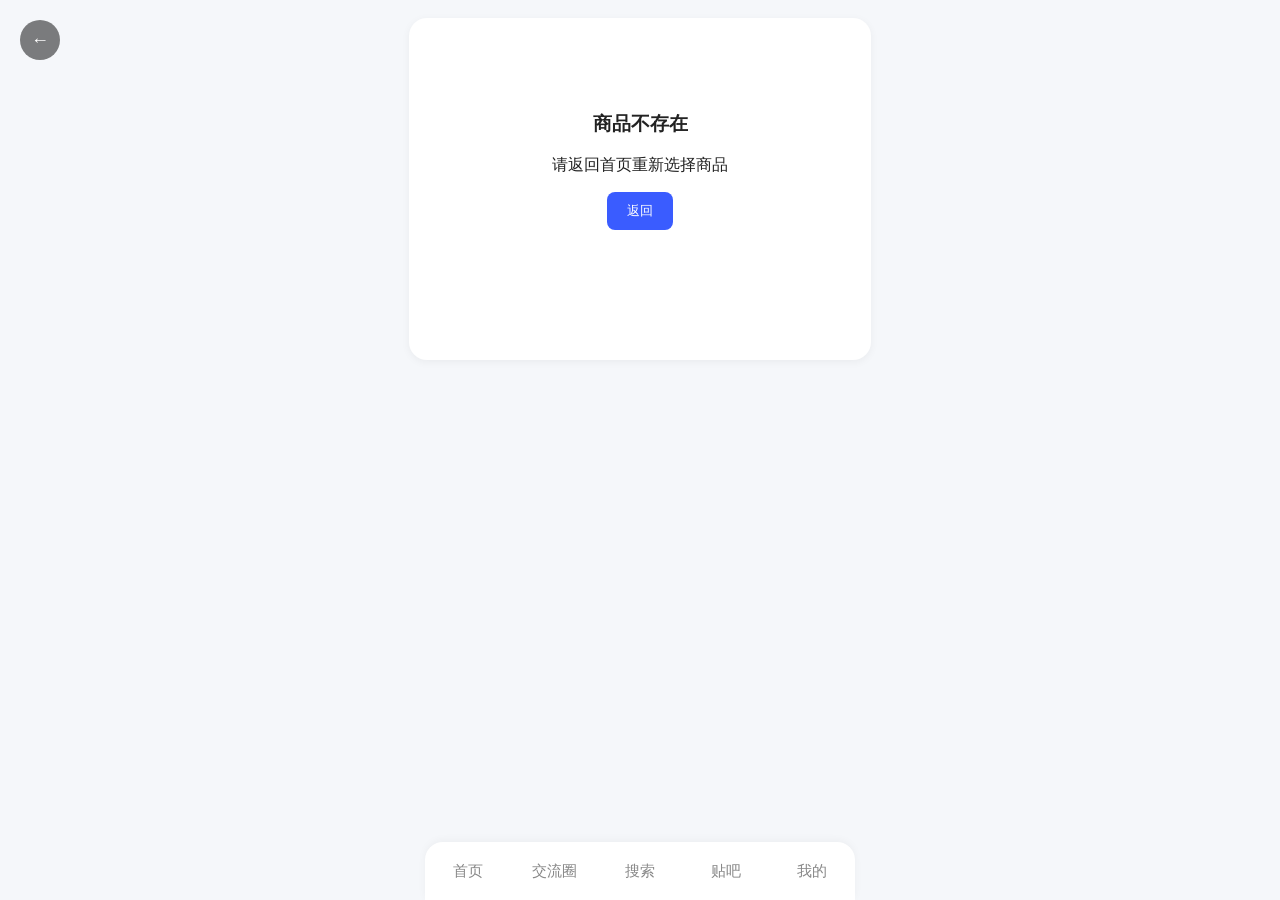
<file: lan1/frontend/pages/detail.html>
<!DOCTYPE html>
<html lang="zh-CN">
<head>
    <meta charset="UTF-8">
    <meta name="viewport" content="width=device-width, initial-scale=1.0">
    <title>商品详情 - 蓝心易购</title>
    <link rel="stylesheet" href="../css/style.css">
</head>
<body>
    <div class="detail-container" id="detailBox">
        <!-- 内容由JS动态渲染 -->
    </div>
    
    <!-- 返回按钮 -->
    <div style="position: fixed; top: 20px; left: 20px; z-index: 100;">
        <button onclick="history.back()" style="background: rgba(0,0,0,0.5); color: #fff; border: none; border-radius: 50%; width: 40px; height: 40px; cursor: pointer; font-size: 18px;">←</button>
    </div>
    
    <!-- 底部导航栏 -->
    <nav class="tabbar">
        <a href="../index.html">首页</a>
        <a href="community.html">交流圈</a>
        <a href="search.html">搜索</a>
        <a href="tieba.html">贴吧</a>
        <a href="mine.html">我的</a>
    </nav>
    <script type="module">
    import { fetchProductDetail, fetchReviews, analyzeReviews } from '../js/api.js';
    
    // 获取URL参数
    function getQuery(name) {
      const m = location.search.match(new RegExp('(?:[?&]' + name + '=)([^&]*)'));
      return m ? decodeURIComponent(m[1]) : '';
    }
    
    // 渲染详情页
    async function renderDetail() {
      const idx = parseInt(getQuery('idx'));
      const product = await fetchProductDetail(idx);
      
      if (product) {
        // 获取差评和AI分析
        const reviewsData = await fetchReviews(product.name);
        const analysisData = await analyzeReviews(reviewsData.reviews);
        
        document.getElementById('detailBox').innerHTML = `
          <img class='detail-img' src='${product.img}' alt='${product.name}'>
          <div class='detail-title'>${product.name}</div>
          <div class='detail-price'>¥${product.price}.00</div>
          <div class='detail-section'>
            <h3>蓝心易购为你总结</h3>
            <ul class='detail-adv'>${product.adv.map(i=>`<li>${i}</li>`).join('')}</ul>
            <ul class='detail-disadv'>${product.disadv.map(i=>`<li>${i}</li>`).join('')}</ul>
          </div>
          <div class='detail-section'>
            <h3>AI分析与建议</h3>
            <div class='ai-analysis'>${analysisData.summary || product.ai}</div>
          </div>
          <button class='buy-btn'>去购买</button>
        `;
      } else {
        document.getElementById('detailBox').innerHTML = `
          <div style="text-align: center; padding: 50px 20px;">
            <h3>商品不存在</h3>
            <p>请返回首页重新选择商品</p>
            <button onclick="history.back()" style="background: #3a5cff; color: #fff; border: none; padding: 10px 20px; border-radius: 8px; cursor: pointer;">返回</button>
          </div>
        `;
      }
    }
    
    // 页面加载完成后渲染
    document.addEventListener('DOMContentLoaded', renderDetail);
    </script>
</body>
</html>
</file>
<file: lan1/frontend/css/style.css>
:root {
    --theme-color: #3a5cff;
    --font-size: 16px;
    --bg-color: #f5f7fa;
    --card-bg: #fff;
    --text-color: #222;
    --desc-color: #666;
}
body {
    font-family: 'PingFang SC', 'Microsoft YaHei', Arial, sans-serif;
    background: var(--bg-color);
    margin: 0;
    padding: 0;
    font-size: var(--font-size);
    color: var(--text-color);
}
.dark {
    --bg-color: #181c24;
    --card-bg: #232a36;
    --text-color: #f5f7fa;
    --desc-color: #bdbdbd;
}
.header, .container, .detail-container, .settings-container, #message, #mine {
    background: var(--card-bg) !important;
    color: var(--text-color) !important;
}
.brand, .search-btn, .tabbar a.active, .setting-group button.active, .color-dot {
    color: var(--theme-color) !important;
    background: #e3eafc !important;
}
.setting-group button.active {
    background: var(--theme-color) !important;
    color: #fff !important;
}
.filter-btn.active {
    background: var(--theme-color) !important;
    color: #fff !important;
}
.buy-btn {
    background: var(--theme-color) !important;
}
.container {
    max-width: 430px;
    margin: 0 auto;
    background: #f5f7fa;
    min-height: 100vh;
    position: relative;
}
.header {
    display: flex;
    justify-content: space-between;
    align-items: center;
    padding: 18px 16px 8px 16px;
    background: #fff;
    border-radius: 0 0 18px 18px;
    box-shadow: 0 2px 8px rgba(0,0,0,0.03);
}
.logo {
    display: flex;
    align-items: center;
}
.logo img {
    width: 36px;
    height: 36px;
    border-radius: 50%;
    margin-right: 8px;
    background: #e3eafc;
}
.brand {
    font-size: 22px;
    font-weight: bold;
    color: #3a5cff;
}
.menu-icon {
    font-size: 22px;
    color: #888;
    cursor: pointer;
}
.search-bar {
    display: flex;
    align-items: center;
    margin: 18px 16px 8px 16px;
    background: #fff;
    border-radius: 12px;
    box-shadow: 0 1px 4px rgba(0,0,0,0.03);
    padding: 8px 10px;
}
.search-bar input {
    flex: 1;
    border: none;
    outline: none;
    font-size: 16px;
    background: transparent;
}
.search-btn {
    background: #3a5cff;
    color: #fff;
    border: none;
    border-radius: 8px;
    padding: 6px 14px;
    font-size: 16px;
    margin-left: 8px;
    cursor: pointer;
}
.quick-entry {
    display: flex;
    justify-content: space-around;
    margin: 10px 16px 0 16px;
}
.quick-entry button {
    background: #e3eafc;
    color: #3a5cff;
    border: none;
    border-radius: 8px;
    padding: 6px 18px;
    font-size: 15px;
    margin: 0 4px;
    cursor: pointer;
}
.tags {
    display: flex;
    flex-wrap: wrap;
    gap: 8px;
    margin: 16px 16px 0 16px;
}
.tags span {
    background: #f0f3fa;
    color: #3a5cff;
    border-radius: 12px;
    padding: 4px 14px;
    font-size: 14px;
}
.recommend-list {
    margin: 18px 16px 80px 16px;
}
.recommend-card {
    display: flex;
    background: #fff;
    border-radius: 14px;
    box-shadow: 0 2px 8px rgba(0,0,0,0.04);
    margin-bottom: 16px;
    overflow: hidden;
}
.recommend-card img {
    width: 110px;
    height: 110px;
    object-fit: cover;
    background: #f0f3fa;
}
.recommend-card .info {
    flex: 1;
    padding: 12px 14px 12px 10px;
    display: flex;
    flex-direction: column;
    justify-content: center;
}
.recommend-card .title {
    font-size: 17px;
    font-weight: bold;
    color: #222;
    margin-bottom: 6px;
}
.recommend-card .price {
    color: #e53935;
    font-size: 16px;
    font-weight: bold;
    margin-bottom: 6px;
}
.recommend-card .desc {
    font-size: 14px;
    color: #666;
    line-height: 1.5;
}
.tabbar {
    position: fixed;
    left: 0;
    right: 0;
    bottom: 0;
    height: 58px;
    background: #fff;
    display: flex;
    justify-content: space-around;
    align-items: center;
    box-shadow: 0 -2px 8px rgba(0,0,0,0.04);
    border-radius: 18px 18px 0 0;
    z-index: 10;
    max-width: 430px;
    margin: 0 auto;
}
.tabbar a {
    flex: 1;
    text-align: center;
    color: #888;
    text-decoration: none;
    font-size: 15px;
    padding: 8px 0;
    border-radius: 10px;
    transition: background 0.2s, color 0.2s;
}
.tabbar a.active {
    color: #3a5cff;
    background: #e3eafc;
    font-weight: bold;
}
#app {
    max-width: 400px;
    margin: 40px auto;
    background: #fff;
    border-radius: 16px;
    box-shadow: 0 2px 8px rgba(0,0,0,0.05);
    padding: 32px 16px;
    text-align: center;
}
.detail-container {
    max-width: 430px;
    margin: 0 auto;
    background: #fff;
    border-radius: 18px;
    box-shadow: 0 2px 8px rgba(0,0,0,0.05);
    padding: 24px 16px 80px 16px;
    margin-top: 18px;
}
.detail-img {
    width: 100%;
    max-width: 320px;
    display: block;
    margin: 0 auto 18px auto;
    border-radius: 12px;
    background: #f0f3fa;
}
.detail-title {
    font-size: 20px;
    font-weight: bold;
    color: #222;
    margin-bottom: 8px;
    text-align: center;
}
.detail-price {
    color: #e53935;
    font-size: 18px;
    font-weight: bold;
    margin-bottom: 16px;
    text-align: center;
}
.detail-section {
    margin-bottom: 18px;
}
.detail-section h3 {
    font-size: 16px;
    color: #3a5cff;
    margin-bottom: 8px;
}
.detail-adv, .detail-disadv {
    padding-left: 18px;
    margin: 0 0 6px 0;
    color: #4caf50;
    font-size: 15px;
}
.detail-disadv {
    color: #e53935;
}
.ai-analysis {
    background: #f0f3fa;
    border-radius: 8px;
    padding: 10px 12px;
    color: #333;
    font-size: 15px;
}
.buy-btn {
    width: 100%;
    background: #3a5cff;
    color: #fff;
    border: none;
    border-radius: 10px;
    padding: 12px 0;
    font-size: 18px;
    font-weight: bold;
    margin-top: 18px;
    cursor: pointer;
}
.settings-container {
    max-width: 430px;
    margin: 0 auto;
    background: #fff;
    border-radius: 18px;
    box-shadow: 0 2px 8px rgba(0,0,0,0.05);
    padding: 24px 16px 80px 16px;
    margin-top: 18px;
}
.setting-group {
    margin-bottom: 18px;
    display: flex;
    align-items: center;
    gap: 12px;
}
.setting-group label {
    font-size: 15px;
    color: #333;
    min-width: 70px;
}
.setting-group button {
    background: #e3eafc;
    color: #3a5cff;
    border: none;
    border-radius: 8px;
    padding: 6px 18px;
    font-size: 15px;
    cursor: pointer;
}
.setting-group button.active {
    background: #3a5cff;
    color: #fff;
}
.color-dot {
    display: inline-block;
    width: 22px;
    height: 22px;
    border-radius: 50%;
    margin-right: 6px;
    border: 2px solid #fff;
    box-shadow: 0 1px 4px rgba(0,0,0,0.08);
    cursor: pointer;
}
.filter-section {
    background: #fff;
    border-radius: 14px;
    box-shadow: 0 2px 8px rgba(0,0,0,0.04);
    margin: 18px 16px 0 16px;
    padding: 14px 10px 10px 10px;
}
.filter-group {
    display: flex;
    align-items: center;
    margin-bottom: 10px;
    gap: 8px;
}
.filter-label {
    font-size: 15px;
    color: #333;
    min-width: 38px;
}
.filter-btn {
    background: #f0f3fa;
    color: #3a5cff;
    border: none;
    border-radius: 8px;
    padding: 4px 14px;
    font-size: 14px;
    margin-right: 4px;
    cursor: pointer;
    transition: background 0.2s, color 0.2s;
}
.filter-btn.active {
    background: #3a5cff;
    color: #fff;
}
</file>
